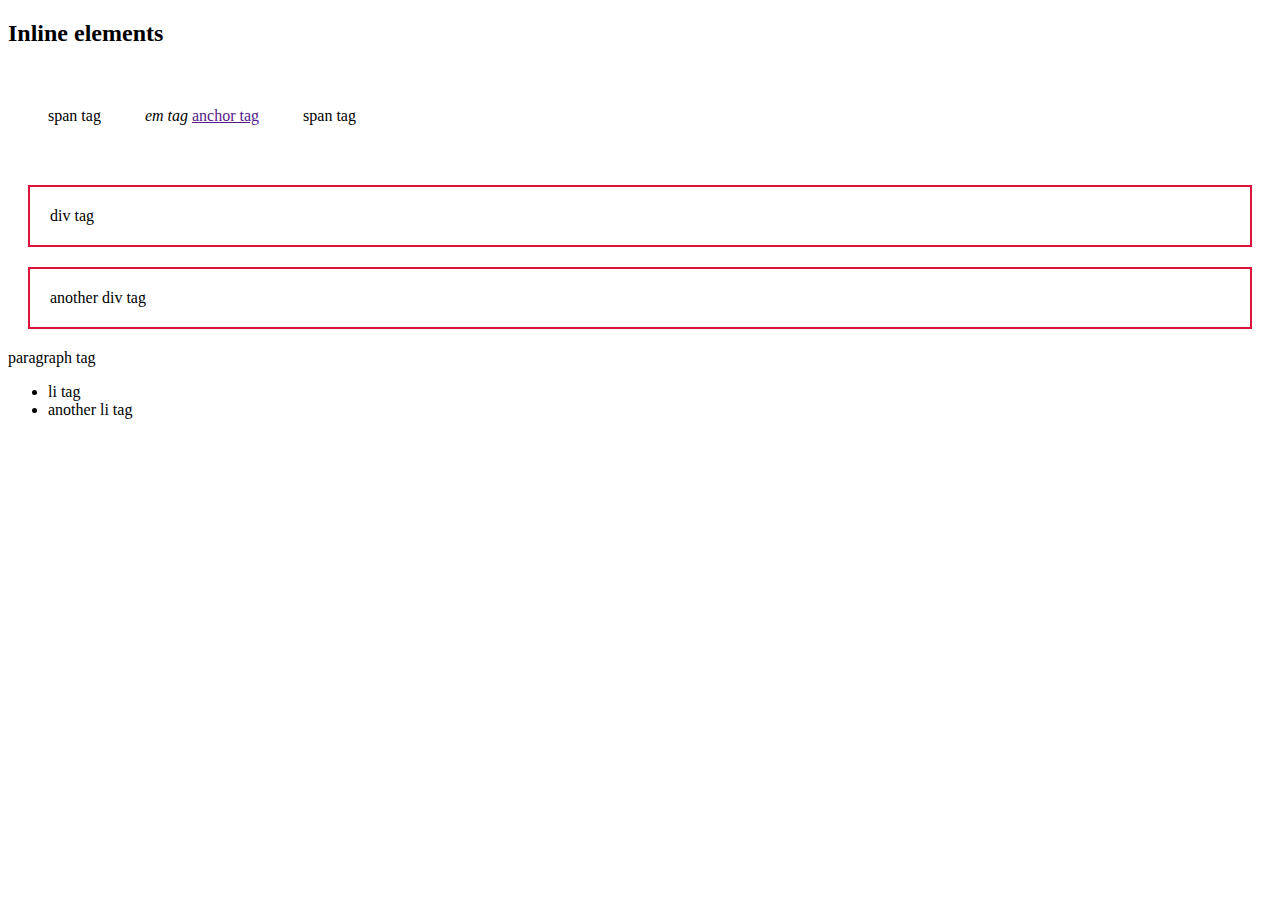
<file: index.html>
<!DOCTYPE html>
<html lang="en">
<head>
    <meta charset="UTF-8">
    <meta http-equiv="X-UA-Compatible" content="IE=edge">
    <meta name="viewport" content="width=device-width, initial-scale=1.0">
    <title>CSS Basics</title>
    <link rel="stylesheet" href="style.css">
</head>
<body>

<h2>Inline elements</h2>

<span>span tag</span>
<em>em tag</em>
<a href="">anchor tag</a>
<span>span tag</span>

<div>div tag</div>
<div>another div tag</div>
<p>paragraph tag</p>
<ul>
    <li>li tag</li>
    <li>another li tag</li>
</ul>

</body>
</html>
</file>
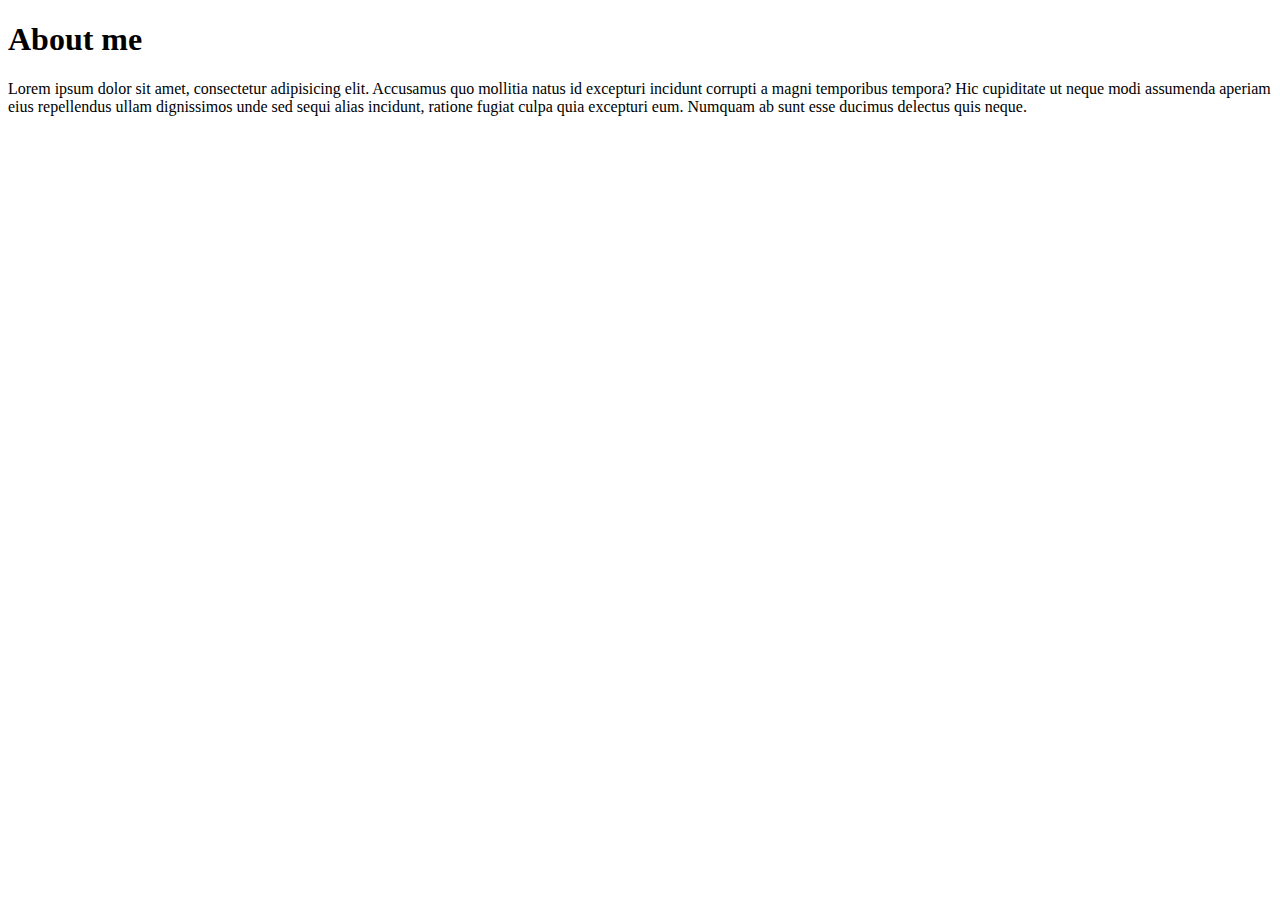
<file: about.html>
<!DOCTYPE html>
<html lang="en">
<head>
    <meta charset="UTF-8">
    <meta http-equiv="X-UA-Compatible" content="IE=edge">
    <meta name="viewport" content="width=device-width, initial-scale=1.0">
    <title>CSS Basics</title>
    <link rel="stylesheet" href="style.css">
</head>
<body>
    
    <h1>About me</h1>

    <p>Lorem ipsum dolor sit amet, consectetur adipisicing elit. Accusamus quo mollitia natus id excepturi incidunt corrupti a magni temporibus tempora? Hic cupiditate ut neque modi assumenda aperiam eius repellendus ullam dignissimos unde sed sequi alias incidunt, ratione fugiat culpa quia excepturi eum. Numquam ab sunt esse ducimus delectus quis neque.</p>
    

</body>
</html>
</file>
<file: style.css>
span{
    display: inline-block; 
    margin: 20px;
    padding: 20px;
}
div{
    /* display: inline; */
    border: 2px solid crimson;
    margin: 20px;
    padding: 20px;
}
</file>
